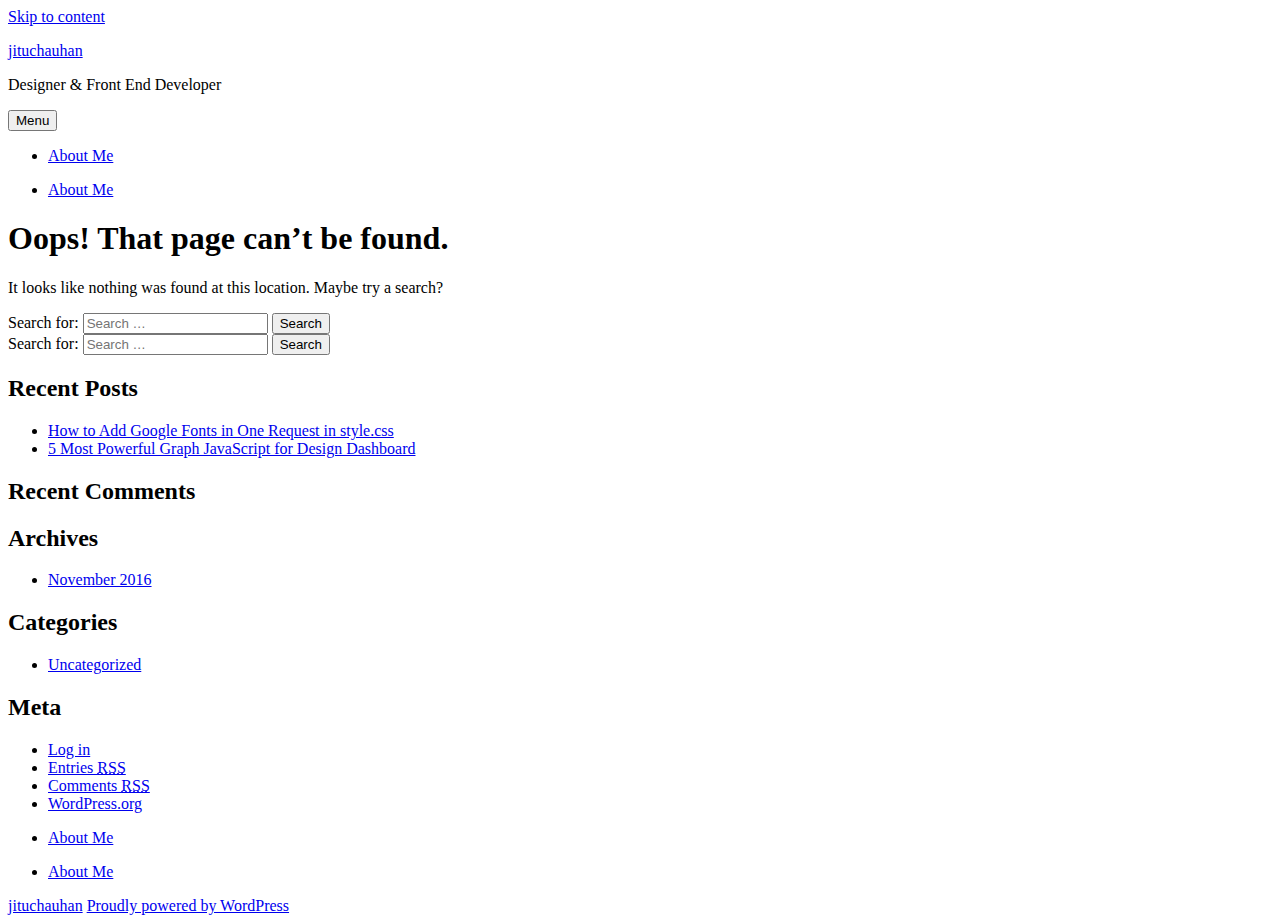
<file: lms/static/ds-css/AjaxLoader.html>
<!DOCTYPE html>
<html lang="en-US" class="no-js">
<head>
	<meta charset="UTF-8">
	<meta name="viewport" content="width=device-width, initial-scale=1">
<meta name="google-site-verification" content="QXMJVhu4lWyPlDNd_zWtPQSjryn7qchCeE2MVm5Q_i0" />
	<link rel="profile" href="http://gmpg.org/xfn/11">
		<script>(function(html){html.className = html.className.replace(/\bno-js\b/,'js')})(document.documentElement);</script>
<title>Page not found &#8211; jituchauhan</title>
<link rel='dns-prefetch' href='//fonts.googleapis.com' />
<link rel='dns-prefetch' href='//s.w.org' />
<link rel="alternate" type="application/rss+xml" title="jituchauhan &raquo; Feed" href="http://jituchauhan.com/feed/" />
<link rel="alternate" type="application/rss+xml" title="jituchauhan &raquo; Comments Feed" href="http://jituchauhan.com/comments/feed/" />
		<script type="text/javascript">
			window._wpemojiSettings = {"baseUrl":"https:\/\/s.w.org\/images\/core\/emoji\/2\/72x72\/","ext":".png","svgUrl":"https:\/\/s.w.org\/images\/core\/emoji\/2\/svg\/","svgExt":".svg","source":{"concatemoji":"http:\/\/jituchauhan.com\/wp-includes\/js\/wp-emoji-release.min.js?ver=4.6.1"}};
			!function(a,b,c){function d(a){var c,d,e,f,g,h=b.createElement("canvas"),i=h.getContext&&h.getContext("2d"),j=String.fromCharCode;if(!i||!i.fillText)return!1;switch(i.textBaseline="top",i.font="600 32px Arial",a){case"flag":return i.fillText(j(55356,56806,55356,56826),0,0),!(h.toDataURL().length<3e3)&&(i.clearRect(0,0,h.width,h.height),i.fillText(j(55356,57331,65039,8205,55356,57096),0,0),c=h.toDataURL(),i.clearRect(0,0,h.width,h.height),i.fillText(j(55356,57331,55356,57096),0,0),d=h.toDataURL(),c!==d);case"diversity":return i.fillText(j(55356,57221),0,0),e=i.getImageData(16,16,1,1).data,f=e[0]+","+e[1]+","+e[2]+","+e[3],i.fillText(j(55356,57221,55356,57343),0,0),e=i.getImageData(16,16,1,1).data,g=e[0]+","+e[1]+","+e[2]+","+e[3],f!==g;case"simple":return i.fillText(j(55357,56835),0,0),0!==i.getImageData(16,16,1,1).data[0];case"unicode8":return i.fillText(j(55356,57135),0,0),0!==i.getImageData(16,16,1,1).data[0];case"unicode9":return i.fillText(j(55358,56631),0,0),0!==i.getImageData(16,16,1,1).data[0]}return!1}function e(a){var c=b.createElement("script");c.src=a,c.type="text/javascript",b.getElementsByTagName("head")[0].appendChild(c)}var f,g,h,i;for(i=Array("simple","flag","unicode8","diversity","unicode9"),c.supports={everything:!0,everythingExceptFlag:!0},h=0;h<i.length;h++)c.supports[i[h]]=d(i[h]),c.supports.everything=c.supports.everything&&c.supports[i[h]],"flag"!==i[h]&&(c.supports.everythingExceptFlag=c.supports.everythingExceptFlag&&c.supports[i[h]]);c.supports.everythingExceptFlag=c.supports.everythingExceptFlag&&!c.supports.flag,c.DOMReady=!1,c.readyCallback=function(){c.DOMReady=!0},c.supports.everything||(g=function(){c.readyCallback()},b.addEventListener?(b.addEventListener("DOMContentLoaded",g,!1),a.addEventListener("load",g,!1)):(a.attachEvent("onload",g),b.attachEvent("onreadystatechange",function(){"complete"===b.readyState&&c.readyCallback()})),f=c.source||{},f.concatemoji?e(f.concatemoji):f.wpemoji&&f.twemoji&&(e(f.twemoji),e(f.wpemoji)))}(window,document,window._wpemojiSettings);
		</script>
		<style type="text/css">
img.wp-smiley,
img.emoji {
	display: inline !important;
	border: none !important;
	box-shadow: none !important;
	height: 1em !important;
	width: 1em !important;
	margin: 0 .07em !important;
	vertical-align: -0.1em !important;
	background: none !important;
	padding: 0 !important;
}
</style>
<link rel='stylesheet' id='twentysixteen-fonts-css'  href='https://fonts.googleapis.com/css?family=Merriweather%3A400%2C700%2C900%2C400italic%2C700italic%2C900italic%7CMontserrat%3A400%2C700%7CInconsolata%3A400&#038;subset=latin%2Clatin-ext' type='text/css' media='all' />
<link rel='stylesheet' id='genericons-css'  href='http://jituchauhan.com/wp-content/plugins/jetpack/_inc/genericons/genericons/genericons.css?ver=3.1' type='text/css' media='all' />
<link rel='stylesheet' id='twentysixteen-style-css'  href='http://jituchauhan.com/wp-content/themes/twentysixteen/style.css?ver=4.6.1' type='text/css' media='all' />
<!--[if lt IE 10]>
<link rel='stylesheet' id='twentysixteen-ie-css'  href='http://jituchauhan.com/wp-content/themes/twentysixteen/css/ie.css?ver=20160816' type='text/css' media='all' />
<![endif]-->
<!--[if lt IE 9]>
<link rel='stylesheet' id='twentysixteen-ie8-css'  href='http://jituchauhan.com/wp-content/themes/twentysixteen/css/ie8.css?ver=20160816' type='text/css' media='all' />
<![endif]-->
<!--[if lt IE 8]>
<link rel='stylesheet' id='twentysixteen-ie7-css'  href='http://jituchauhan.com/wp-content/themes/twentysixteen/css/ie7.css?ver=20160816' type='text/css' media='all' />
<![endif]-->
<!--[if lt IE 9]>
<script type='text/javascript' src='http://jituchauhan.com/wp-content/themes/twentysixteen/js/html5.js?ver=3.7.3'></script>
<![endif]-->
<script type='text/javascript' src='http://jituchauhan.com/wp-includes/js/jquery/jquery.js?ver=1.12.4'></script>
<script type='text/javascript' src='http://jituchauhan.com/wp-includes/js/jquery/jquery-migrate.min.js?ver=1.4.1'></script>
<link rel='https://api.w.org/' href='http://jituchauhan.com/wp-json/' />
<link rel="EditURI" type="application/rsd+xml" title="RSD" href="http://jituchauhan.com/xmlrpc.php?rsd" />
<link rel="wlwmanifest" type="application/wlwmanifest+xml" href="http://jituchauhan.com/wp-includes/wlwmanifest.xml" /> 
<meta name="generator" content="WordPress 4.6.1" />
	<script>
		(function(i,s,o,g,r,a,m){i['GoogleAnalyticsObject']=r;i[r]=i[r]||function(){
		(i[r].q=i[r].q||[]).push(arguments)},i[r].l=1*new Date();a=s.createElement(o),
		m=s.getElementsByTagName(o)[0];a.async=1;a.src=g;m.parentNode.insertBefore(a,m)
		})(window,document,'script','//www.google-analytics.com/analytics.js','ga');
		
		ga('create', 'UA-XXXXXXXX-XX', 'auto');
		ga('send', 'pageview');
		
		</script>


		<style type="text/css">.recentcomments a{display:inline !important;padding:0 !important;margin:0 !important;}</style>
		</head>

<body class="error404 hfeed">
<div id="page" class="site">
	<div class="site-inner">
		<a class="skip-link screen-reader-text" href="#content">Skip to content</a>

		<header id="masthead" class="site-header" role="banner">
			<div class="site-header-main">
				<div class="site-branding">
					
											<p class="site-title"><a href="http://jituchauhan.com/" rel="home">jituchauhan</a></p>
											<p class="site-description">Designer &amp; Front End Developer</p>
									</div><!-- .site-branding -->

									<button id="menu-toggle" class="menu-toggle">Menu</button>

					<div id="site-header-menu" class="site-header-menu">
													<nav id="site-navigation" class="main-navigation" role="navigation" aria-label="Primary Menu">
								<div class="menu-primary-menu-container"><ul id="menu-primary-menu" class="primary-menu"><li id="menu-item-7" class="menu-item menu-item-type-post_type menu-item-object-page menu-item-7"><a href="http://jituchauhan.com/about-me/">About Me</a></li>
</ul></div>							</nav><!-- .main-navigation -->
						
													<nav id="social-navigation" class="social-navigation" role="navigation" aria-label="Social Links Menu">
								<div class="menu-primary-menu-container"><ul id="menu-primary-menu-1" class="social-links-menu"><li class="menu-item menu-item-type-post_type menu-item-object-page menu-item-7"><a href="http://jituchauhan.com/about-me/"><span class="screen-reader-text">About Me</span></a></li>
</ul></div>							</nav><!-- .social-navigation -->
											</div><!-- .site-header-menu -->
							</div><!-- .site-header-main -->

					</header><!-- .site-header -->

		<div id="content" class="site-content">
	<div id="primary" class="content-area">
		<main id="main" class="site-main" role="main">

			<section class="error-404 not-found">
				<header class="page-header">
					<h1 class="page-title">Oops! That page can&rsquo;t be found.</h1>
				</header><!-- .page-header -->

				<div class="page-content">
					<p>It looks like nothing was found at this location. Maybe try a search?</p>

					
<form role="search" method="get" class="search-form" action="http://jituchauhan.com/">
	<label>
		<span class="screen-reader-text">Search for:</span>
		<input type="search" class="search-field" placeholder="Search &hellip;" value="" name="s" />
	</label>
	<button type="submit" class="search-submit"><span class="screen-reader-text">Search</span></button>
</form>
				</div><!-- .page-content -->
			</section><!-- .error-404 -->

		</main><!-- .site-main -->

		
	</div><!-- .content-area -->


	<aside id="secondary" class="sidebar widget-area" role="complementary">
		<section id="search-2" class="widget widget_search">
<form role="search" method="get" class="search-form" action="http://jituchauhan.com/">
	<label>
		<span class="screen-reader-text">Search for:</span>
		<input type="search" class="search-field" placeholder="Search &hellip;" value="" name="s" />
	</label>
	<button type="submit" class="search-submit"><span class="screen-reader-text">Search</span></button>
</form>
</section>		<section id="recent-posts-2" class="widget widget_recent_entries">		<h2 class="widget-title">Recent Posts</h2>		<ul>
					<li>
				<a href="http://jituchauhan.com/2016/11/30/how-to-add-google-fonts-in-one-request-in-style-css/">How to Add Google Fonts in One Request in style.css</a>
						</li>
					<li>
				<a href="http://jituchauhan.com/2016/11/22/5-most-graph-javascript-for-dashboard-design/">5 Most Powerful Graph JavaScript for Design Dashboard</a>
						</li>
				</ul>
		</section>		<section id="recent-comments-2" class="widget widget_recent_comments"><h2 class="widget-title">Recent Comments</h2><ul id="recentcomments"></ul></section><section id="archives-2" class="widget widget_archive"><h2 class="widget-title">Archives</h2>		<ul>
			<li><a href='http://jituchauhan.com/2016/11/'>November 2016</a></li>
		</ul>
		</section><section id="categories-2" class="widget widget_categories"><h2 class="widget-title">Categories</h2>		<ul>
	<li class="cat-item cat-item-1"><a href="http://jituchauhan.com/category/uncategorized/" >Uncategorized</a>
</li>
		</ul>
</section><section id="meta-2" class="widget widget_meta"><h2 class="widget-title">Meta</h2>			<ul>
						<li><a href="http://jituchauhan.com/wp-login.php">Log in</a></li>
			<li><a href="http://jituchauhan.com/feed/">Entries <abbr title="Really Simple Syndication">RSS</abbr></a></li>
			<li><a href="http://jituchauhan.com/comments/feed/">Comments <abbr title="Really Simple Syndication">RSS</abbr></a></li>
			<li><a href="https://wordpress.org/" title="Powered by WordPress, state-of-the-art semantic personal publishing platform.">WordPress.org</a></li>			</ul>
			</section>	</aside><!-- .sidebar .widget-area -->

		</div><!-- .site-content -->

		<footer id="colophon" class="site-footer" role="contentinfo">
							<nav class="main-navigation" role="navigation" aria-label="Footer Primary Menu">
					<div class="menu-primary-menu-container"><ul id="menu-primary-menu-2" class="primary-menu"><li class="menu-item menu-item-type-post_type menu-item-object-page menu-item-7"><a href="http://jituchauhan.com/about-me/">About Me</a></li>
</ul></div>				</nav><!-- .main-navigation -->
			
							<nav class="social-navigation" role="navigation" aria-label="Footer Social Links Menu">
					<div class="menu-primary-menu-container"><ul id="menu-primary-menu-3" class="social-links-menu"><li class="menu-item menu-item-type-post_type menu-item-object-page menu-item-7"><a href="http://jituchauhan.com/about-me/"><span class="screen-reader-text">About Me</span></a></li>
</ul></div>				</nav><!-- .social-navigation -->
			
			<div class="site-info">
								<span class="site-title"><a href="http://jituchauhan.com/" rel="home">jituchauhan</a></span>
				<a href="https://wordpress.org/">Proudly powered by WordPress</a>
			</div><!-- .site-info -->
		</footer><!-- .site-footer -->
	</div><!-- .site-inner -->
</div><!-- .site -->

<script type='text/javascript' src='http://jituchauhan.com/wp-content/themes/twentysixteen/js/skip-link-focus-fix.js?ver=20160816'></script>
<script type='text/javascript'>
/* <![CDATA[ */
var screenReaderText = {"expand":"expand child menu","collapse":"collapse child menu"};
/* ]]> */
</script>
<script type='text/javascript' src='http://jituchauhan.com/wp-content/themes/twentysixteen/js/functions.js?ver=20160816'></script>
<script type='text/javascript' src='http://jituchauhan.com/wp-includes/js/wp-embed.min.js?ver=4.6.1'></script>
</body>
</html>
</file>
